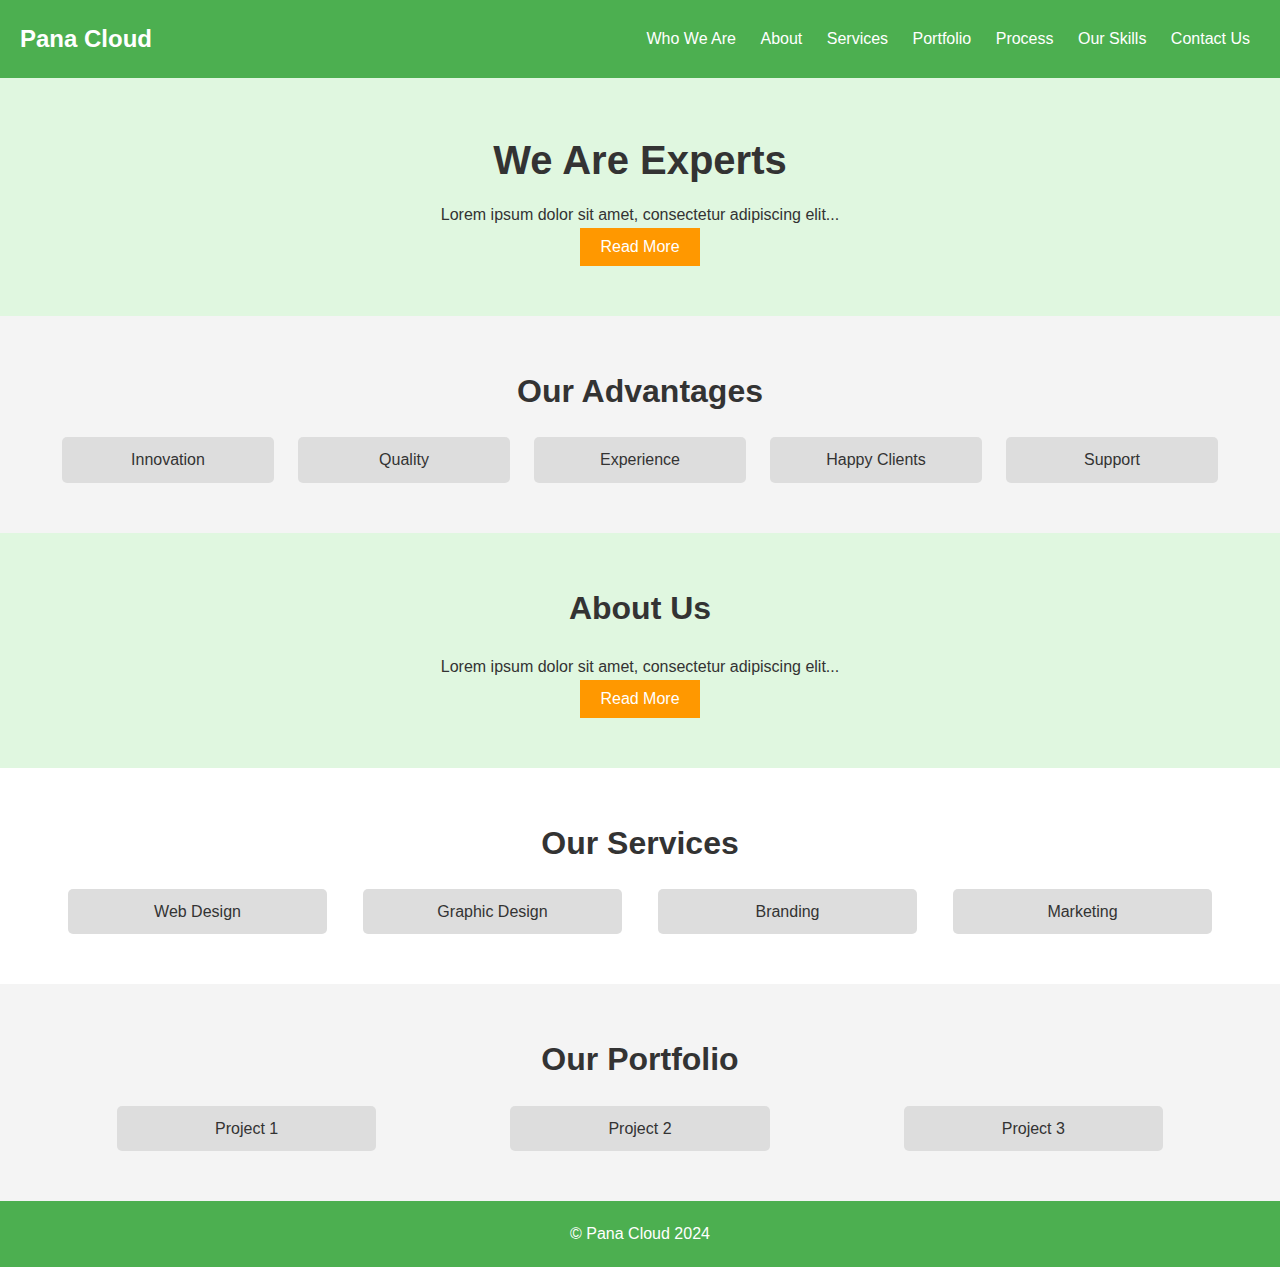
<file: index.html>
<!DOCTYPE html>
<html lang="en">
<head>
    <meta charset="UTF-8">
    <meta name="viewport" content="width=device-width, initial-scale=1.0">
    <title>Pana Cloud</title>
    <link rel="stylesheet" href="styles.css">
</head>
<body>
    <!-- Header Section -->
    <header>
        <div class="logo">Pana Cloud</div>
        <nav>
            <a href="#">Who We Are</a>
            <a href="#">About</a>
            <a href="#">Services</a>
            <a href="#">Portfolio</a>
            <a href="#">Process</a>
            <a href="#">Our Skills</a>
            <a href="#">Contact Us</a>
        </nav>
    </header>

    <!-- Main Content Section -->
    <section class="main">
        <h1>We Are Experts</h1>
        <p>Lorem ipsum dolor sit amet, consectetur adipiscing elit...</p>
        <button>Read More</button>
    </section>

    <!-- Advantages Section -->
    <section class="advantages">
        <h2>Our Advantages</h2>
        <div class="advantage-items">
            <div class="advantage-item">Innovation</div>
            <div class="advantage-item">Quality</div>
            <div class="advantage-item">Experience</div>
            <div class="advantage-item">Happy Clients</div>
            <div class="advantage-item">Support</div>
        </div>
    </section>

    <!-- About Section -->
    <section class="about">
        <h2>About Us</h2>
        <p>Lorem ipsum dolor sit amet, consectetur adipiscing elit...</p>
        <button>Read More</button>
    </section>

    <!-- Services Section -->
    <section class="services">
        <h2>Our Services</h2>
        <div class="service-items">
            <div class="service-item">Web Design</div>
            <div class="service-item">Graphic Design</div>
            <div class="service-item">Branding</div>
            <div class="service-item">Marketing</div>
        </div>
    </section>

    <!-- Portfolio Section -->
    <section class="portfolio">
        <h2>Our Portfolio</h2>
        <div class="portfolio-items">
            <div class="portfolio-item">Project 1</div>
            <div class="portfolio-item">Project 2</div>
            <div class="portfolio-item">Project 3</div>
        </div>
    </section>

    <!-- Footer Section -->
    <footer>
        <p>&copy; Pana Cloud 2024</p>
    </footer>
</body>
</html>
</file>
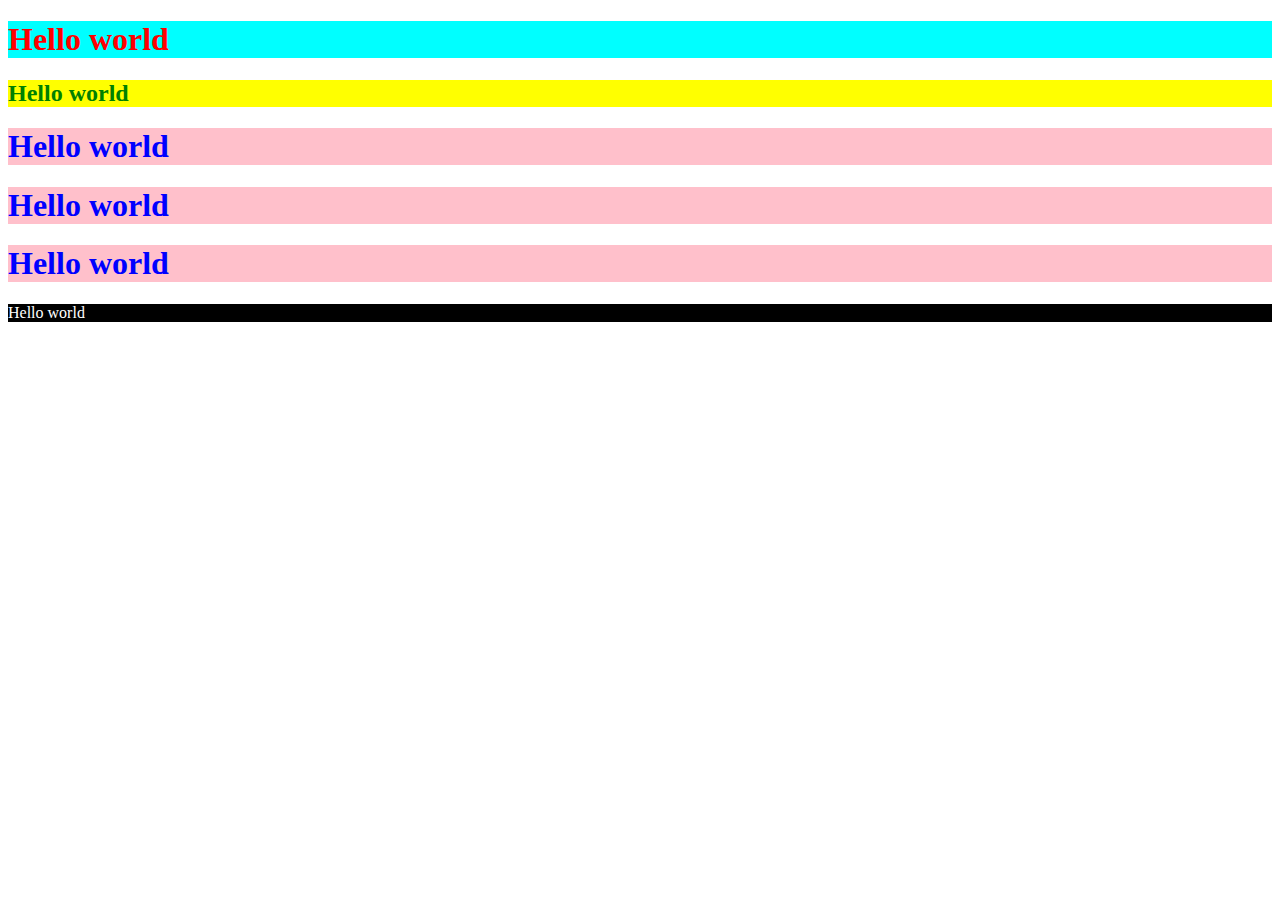
<file: l.html>
<!DOCTYPE html>
<html lang="en">
<head>
    <meta charset="UTF-8">
    <meta name="viewport" content="width=device-width, initial-scale=1.0">
    <title>Document</title>
    <style>
        .xyz
        {
            color:red;
            background-color: aqua;
        }
        .abc
        {
            color:green;
            background-color:yellow;
        }
        h1
        {
            color:blue;
            background-color:pink;
        }
        p
        {
            color:white;
            background-color:black;
        }
    </style>
</head>
<body>
    <h1 class="xyz">Hello world</h1>
    <h2 class="abc">Hello world</h2>
    <h1>Hello world</h1>
    <h1>Hello world</h1>
    <h1>Hello world</h1>
    <p>Hello world</p>

    
</body>
</html>
</file>
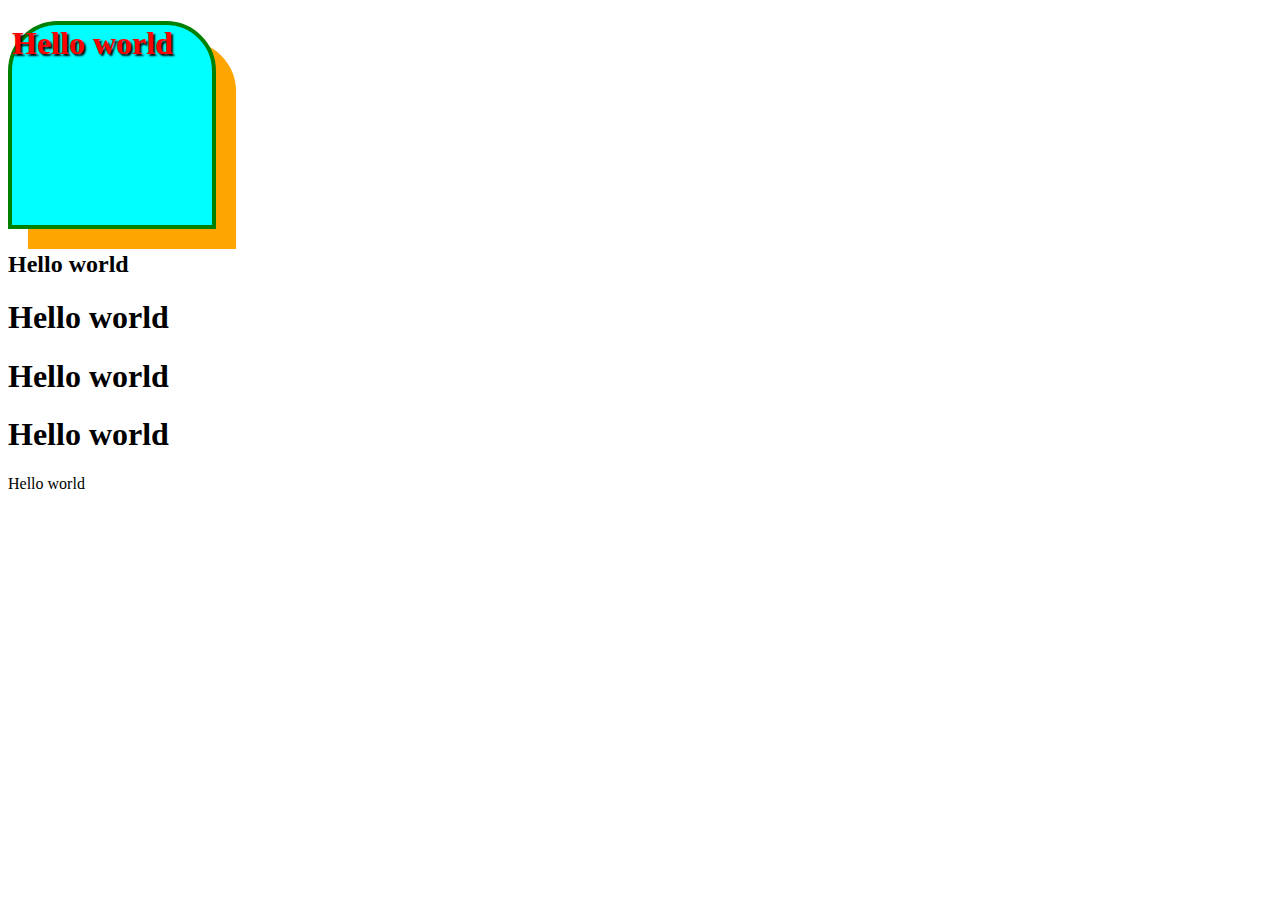
<file: lecture-8.html>
<!DOCTYPE html>
<html lang="en">
<head>
    <meta charset="UTF-8">
    <meta name="viewport" content="width=device-width, initial-scale=1.0">
    <title>Document</title>
    <link rel="stylesheet" href="lecture-8.css">
</head>
<body>
    <h1 class="xyz">Hello world</h1>
    <h2 class="abc">Hello world</h2>
    <h1>Hello world</h1>
    <h1>Hello world</h1>
    <h1>Hello world</h1>
    <p>Hello world</p>

    
</body>
</html>
</file>
<file: styles.css>
* {
    margin: 0;
    padding: 0;
    box-sizing: border-box;
}

body {
    font-family: Arial, sans-serif;
    color: #333;
    line-height: 1.6;
}

/* Header */
header {
    display: flex;
    justify-content: space-between;
    align-items: center;
    padding: 20px;
    background-color: #4CAF50;
    color: #fff;
}

header .logo {
    font-size: 1.5em;
    font-weight: bold;
}

header nav a {
    color: #fff;
    margin: 0 10px;
    text-decoration: none;
}

header nav a:hover {
    text-decoration: underline;
}

/* Main Section */
.main {
    padding: 50px;
    text-align: center;
    background: #e0f7e0;
}

.main h1 {
    font-size: 2.5em;
    margin-bottom: 10px;
}

.main button {
    padding: 10px 20px;
    background-color: #ff9800;
    border: none;
    color: #fff;
    cursor: pointer;
    font-size: 1em;
}

.main button:hover {
    background-color: #ff5722;
}

/* Advantages Section */
.advantages {
    padding: 50px;
    background-color: #f4f4f4;
    text-align: center;
}

.advantages h2 {
    margin-bottom: 20px;
    font-size: 2em;
}

.advantage-items {
    display: flex;
    justify-content: space-around;
}

.advantage-item {
    width: 18%;
    padding: 10px;
    background-color: #ddd;
    border-radius: 5px;
}

/* About Section */
.about {
    padding: 50px;
    background-color: #e0f7e0;
    text-align: center;
}

.about h2 {
    margin-bottom: 20px;
    font-size: 2em;
}

.about button {
    padding: 10px 20px;
    background-color: #ff9800;
    border: none;
    color: #fff;
    cursor: pointer;
    font-size: 1em;
}

/* Services Section */
.services {
    padding: 50px;
    text-align: center;
}

.services h2 {
    margin-bottom: 20px;
    font-size: 2em;
}

.service-items {
    display: flex;
    justify-content: space-around;
}

.service-item {
    width: 22%;
    padding: 10px;
    background-color: #ddd;
    border-radius: 5px;
}

/* Portfolio Section */
.portfolio {
    padding: 50px;
    background-color: #f4f4f4;
    text-align: center;
}

.portfolio h2 {
    margin-bottom: 20px;
    font-size: 2em;
}

.portfolio-items {
    display: flex;
    justify-content: space-around;
}

.portfolio-item {
    width: 22%;
    padding: 10px;
    background-color: #ddd;
    border-radius: 5px;
}

/* Footer */
footer {
    padding: 20px;
    background-color: #4CAF50;
    color: #fff;
    text-align: center;
}
</file>
<file: lecture-8.css>
/* .xyz
{
    color:red;
    background-color: aqua;
}
.abc
{
    color:green;
    background-color:yellow;
}
h1
{
    color:blue;
    background-color:pink;
}
p
{
    color:white;
    background-color:black;
} */

.xyz
{
    color:red;
    background-color: aqua;
    width:200px;
    height:200px;
    border: 4px solid green;
    border-top-left-radius: 50px;
    border-top-right-radius: 50px;
    box-shadow:20px 20px  orange;
    text-shadow: 2px 2px 2px black;
}
</file>
